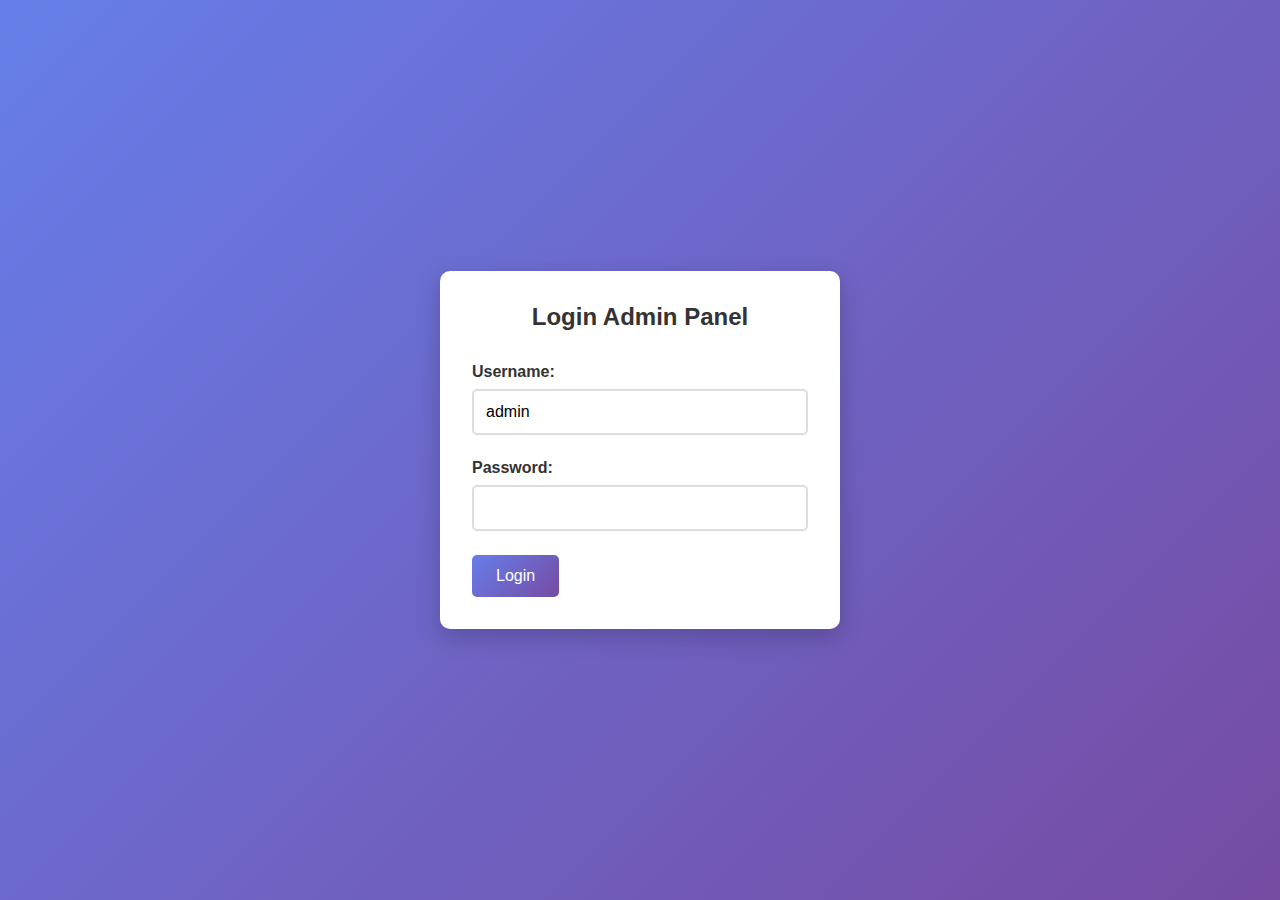
<file: panel-admin.html>
<!DOCTYPE html>
<html lang="id">
<head>
    <meta charset="UTF-8">
    <meta name="viewport" content="width=device-width, initial-scale=1.0">
    <title>Admin Panel - Toko Sepatu Roda</title>
    <script src="https://sdk.amazonaws.com/js/aws-sdk-2.1093.0.min.js"></script>
    <style>
        * { margin: 0; padding: 0; box-sizing: border-box; }
        body { font-family: Arial, sans-serif; background: #f4f4f4; }
        .login-container { display: flex; justify-content: center; align-items: center; min-height: 100vh; background: linear-gradient(135deg, #667eea 0%, #764ba2 100%); }
        .login-form { background: white; padding: 2rem; border-radius: 10px; box-shadow: 0 8px 25px rgba(0, 0, 0, 0.2); width: 100%; max-width: 400px; }
        .login-form h2 { text-align: center; margin-bottom: 2rem; color: #333; }
        .form-group { margin-bottom: 1.5rem; }
        .form-group label { display: block; margin-bottom: 0.5rem; font-weight: bold; color: #333; }
        .form-group input, .form-group textarea { width: 100%; padding: 0.75rem; border: 2px solid #ddd; border-radius: 5px; font-size: 1rem; }
        .checkbox-group { display: flex; gap: 1rem; flex-wrap: wrap; }
        button { background: linear-gradient(135deg, #667eea 0%, #764ba2 100%); color: white; border: none; padding: 0.75rem 1.5rem; border-radius: 5px; cursor: pointer; font-size: 1rem; transition: opacity 0.3s, background-color 0.3s; }
        button:disabled { background: #95a5a6; cursor: not-allowed; opacity: 0.7; }
        .admin-panel { display: none; }
        header { background: linear-gradient(135deg, #667eea 0%, #764ba2 100%); color: white; padding: 1rem; text-align: center; }
        .header-actions { margin-top: 1rem; }
        .header-actions a, .header-actions button { display: inline-block; text-decoration: none; color: white; padding: 0.5rem 1rem; border-radius: 5px; margin: 0 0.5rem; border: none; }
        .back-btn { background: #95a5a6 !important; }
        .logout-btn { background: #e74c3c !important; }
        .admin-main { max-width: 1000px; margin: 2rem auto; padding: 0 1rem; }
        .add-product-section, .products-list-section { background: white; padding: 2rem; border-radius: 10px; box-shadow: 0 4px 6px rgba(0, 0, 0, 0.1); margin-bottom: 2rem; }
        h2 { margin-bottom: 1.5rem; color: #333; }
        #cancel-btn { background: #95a5a6; margin-left: 1rem; }
        .image-preview-container { display: flex; flex-wrap: wrap; gap: 10px; margin-top: 10px; }
        .image-preview-item { position: relative; }
        .image-preview-item img { width: 120px; height: 120px; object-fit: cover; border-radius: 5px; border: 2px solid #ddd; }
        .remove-image-btn { position: absolute; top: -8px; right: -8px; background: #e74c3c; color: white; border: none; border-radius: 50%; width: 24px; height: 24px; cursor: pointer; display: flex; align-items: center; justify-content: center; }
        .admin-product-item { background: #f8f9fa; padding: 1rem; border-radius: 5px; margin-bottom: 1rem; display: flex; justify-content: space-between; align-items: center; flex-wrap: wrap; }
        .admin-product-info { flex: 1; min-width: 300px; }
        .admin-product-actions { display: flex; gap: 0.5rem; }
        .admin-product-actions button { padding: 0.5rem 1rem; font-size: 0.9rem; }
        .admin-product-images { display: flex; gap: 5px; margin-top: 10px; }
        .admin-product-images img { width: 70px; height: 70px; object-fit: cover; border-radius: 3px; }
    </style>
</head>
<body>
    <div id="login-container" class="login-container">
        <form id="login-form" class="login-form">
            <h2>Login Admin Panel</h2>
            <div class="form-group"><label for="username">Username:</label><input type="text" id="username" required value="admin"></div>
            <div class="form-group"><label for="password">Password:</label><input type="password" id="password" required></div>
            <button type="submit">Login</button>
        </form>
    </div>
    <div id="admin-panel" class="admin-panel">
        <header>
            <h1>Admin Panel - Toko Sepatu Roda</h1>
            <div class="header-actions">
                <a href="index.html" class="back-btn">Kembali ke Katalog</a>
                <button id="logout-btn" class="logout-btn">Logout</button>
            </div>
        </header>
        <main class="admin-main">
            <section class="add-product-section">
                <h2>Tambah/Edit Produk</h2>
                <form id="product-form">
                    <input type="hidden" id="edit-id">
                    <div class="form-group"><label for="product-name">Nama Produk:</label><input type="text" id="product-name" required></div>
                    <div class="form-group"><label for="product-price">Harga (Rp):</label><input type="number" id="product-price" required min="0"></div>
                    <div class="form-group"><label for="product-description">Deskripsi:</label><textarea id="product-description" rows="4" required></textarea></div>
                    <div class="form-group">
                        <label>Kategori:</label>
                        <div class="checkbox-group">
                            <label><input type="checkbox" name="categories" value="classic-slalom"> Classic Slalom</label>
                            <label><input type="checkbox" name="categories" value="freestyle-slide"> Freestyle Slide</label>
                            <label><input type="checkbox" name="categories" value="speed-slalom"> Speed Slalom</label>
                        </div>
                    </div>
                    <div class="form-group">
                        <label for="product-images">Gambar Produk:</label>
                        <input type="file" id="product-images" accept="image/*" multiple>
                        <div id="image-preview" class="image-preview-container"></div>
                    </div>
                    <button type="submit" id="submit-btn">Tambah Produk</button>
                    <button type="button" id="cancel-btn" style="display: none;">Batal</button>
                </form>
            </section>
            <section class="products-list-section">
                <h2>Daftar Produk</h2>
                <div id="admin-products-list"></div>
            </section>
        </main>
    </div>

    <script>
        // =================================================================
        // == KONFIGURASI DIGITALOCEAN SPACES - GANTI DENGAN DATA ANDA ==
        // =================================================================
        const SPACES_CONFIG = {
            endpoint: 'sgp1.digitaloceanspaces.com', // Ganti 'sgp1' jika region Anda berbeda
            accessKeyId: 'DO00GVVCMVCNWAUEUFD7',                 // Ganti dengan Access Key yang Anda buat
            secretAccessKey: 'uBJcLk2dJFAOOIADkMAGAmiC0ssJqLCD2XWtGQUB/lQ',          // Ganti dengan Secret Key yang Anda buat
            bucketName: 'pack'                       // Diisi dengan nama Space Anda
        };
        // =================================================================
        // == PERINGATAN KEAMANAN PENTING                             ==
        // =================================================================
        // Menyimpan Secret Key di kode frontend seperti ini TIDAK AMAN 
        // untuk aplikasi produksi karena bisa dilihat oleh siapa saja.
        // Metode ini cocok untuk proyek pribadi atau untuk belajar.
        // =================================================================

        // Inisialisasi AWS SDK untuk DigitalOcean Spaces
        AWS.config.update({
            accessKeyId: SPACES_CONFIG.accessKeyId,
            secretAccessKey: SPACES_CONFIG.secretAccessKey
        });
        const s3 = new AWS.S3({
            endpoint: new AWS.Endpoint(SPACES_CONFIG.endpoint)
        });

        let products = [];
        let editingId = null;
        let currentImages = [];
        let imagesToProcess = 0;

        document.addEventListener('DOMContentLoaded', function() {
            try {
                products = JSON.parse(localStorage.getItem('products')) || [];
            } catch (e) {
                products = [];
            }
            if (sessionStorage.getItem('adminLoggedIn') === 'true') {
                showAdminPanel();
            }
            initializeEventListeners();
        });

        function initializeEventListeners() {
            document.getElementById('login-form').addEventListener('submit', handleLogin);
            document.getElementById('product-form').addEventListener('submit', handleProductSubmit);
            document.getElementById('logout-btn').addEventListener('click', logout);
            document.getElementById('cancel-btn').addEventListener('click', resetForm);
            document.getElementById('product-images').addEventListener('change', (e) => handleMultipleImages(e.target.files));
        }

        function handleLogin(e) {
            e.preventDefault();
            if (document.getElementById('username').value === 'admin' && document.getElementById('password').value === 'nagara1234') {
                sessionStorage.setItem('adminLoggedIn', 'true');
                showAdminPanel();
            }
        }

        function showAdminPanel() {
            document.getElementById('login-container').style.display = 'none';
            document.getElementById('admin-panel').style.display = 'block';
            renderProductsList();
        }

        function logout() {
            sessionStorage.removeItem('adminLoggedIn');
            window.location.reload();
        }

        async function handleMultipleImages(files) {
            const submitBtn = document.getElementById('submit-btn');
            currentImages = []; // Array ini akan berisi URL dari DigitalOcean
            updateImagePreview(); 
            imagesToProcess = files.length;

            if (imagesToProcess === 0) return;

            submitBtn.disabled = true;
            submitBtn.textContent = `Mengunggah ${imagesToProcess} gambar...`;

            for (const file of files) {
                if (!file.type.startsWith('image/')) {
                    imagesToProcess--;
                    continue;
                }
                try {
                    // Membuat nama file unik di dalam folder 'katalog'
                    const fileName = `katalog/${Date.now()}-${file.name}`;
                    const params = {
                        Bucket: SPACES_CONFIG.bucketName,
                        Key: fileName,
                        Body: file,
                        ACL: 'public-read',
                        ContentType: file.type // <-- BARIS INI MEMPERBAIKI MASALAH DOWNLOAD
                    };

                    // Menggunakan .promise() untuk memakai async/await
                    const data = await s3.upload(params).promise();
                    
                    // data.Location adalah URL publik dari gambar yang baru diunggah
                    currentImages.push(data.Location);
                    updateImagePreview(currentImages); // Tampilkan preview dari URL

                } catch (error) {
                    console.error("Gagal mengunggah file:", file.name, error);
                    alert(`Gagal mengunggah ${file.name}. Cek console untuk detail.`);
                } finally {
                    imagesToProcess--;
                    if (imagesToProcess <= 0) {
                        submitBtn.disabled = false;
                        submitBtn.textContent = editingId ? 'Update Produk' : 'Tambah Produk';
                    }
                }
            }
        }

        function updateImagePreview() {
            const preview = document.getElementById('image-preview');
            preview.innerHTML = '';
            currentImages.forEach((imageUrl, index) => {
                const item = document.createElement('div');
                item.className = 'image-preview-item';
                // Perhatikan, `src` sekarang langsung menggunakan URL
                item.innerHTML = `<img src="${imageUrl}" alt="Preview"><button type="button" class="remove-image-btn" data-index="${index}">×</button>`;
                item.querySelector('.remove-image-btn').addEventListener('click', (e) => {
                    const idxToRemove = parseInt(e.target.dataset.index);
                    currentImages.splice(idxToRemove, 1);
                    updateImagePreview();
                });
                preview.appendChild(item);
            });
        }

        function handleProductSubmit(e) {
            e.preventDefault();
            if (imagesToProcess > 0) {
                alert('Tunggu gambar selesai diunggah.');
                return;
            }
            const name = document.getElementById('product-name').value.trim();
            const price = parseInt(document.getElementById('product-price').value);
            const description = document.getElementById('product-description').value.trim();
            const categories = Array.from(document.querySelectorAll('input[name="categories"]:checked')).map(cb => cb.value);

            if (!name || isNaN(price) || !description || categories.length === 0) {
                alert('Mohon isi semua field dengan benar.');
                return;
            }
            if (currentImages.length === 0 && !editingId) {
                alert('Pilih minimal satu gambar untuk produk baru.');
                return;
            }
            
            const formData = { name, price, description, categories, images: currentImages };
            saveProduct(formData);
        }

        function saveProduct(formData) {
            // Fungsi ini tidak perlu diubah, karena sekarang hanya menyimpan URL yang ukurannya kecil
            try {
                if (editingId) {
                    const index = products.findIndex(p => p.id === editingId);
                    if (index !== -1) {
                        if (formData.images.length === 0) formData.images = products[index].images || [];
                        products[index] = { ...products[index], ...formData };
                    }
                } else {
                    products.push({ ...formData, id: Date.now().toString() });
                }
                localStorage.setItem('products', JSON.stringify(products));
                alert(editingId ? 'Produk berhasil diperbarui!' : 'Produk berhasil ditambahkan!');
                resetForm();
                renderProductsList();
            } catch (error) {
                // Error QuotaExceededError seharusnya tidak terjadi lagi
                alert('Gagal menyimpan produk: ' + error.message);
            }
        }

        function editProduct(id) {
            const product = products.find(p => p.id === id);
            if (!product) return;
            editingId = id;
            document.getElementById('product-name').value = product.name;
            document.getElementById('product-price').value = product.price;
            document.getElementById('product-description').value = product.description;
            document.querySelectorAll('input[name="categories"]').forEach(cb => {
                cb.checked = product.categories.includes(cb.value);
            });
            // currentImages sekarang berisi URL
            currentImages = [...(product.images || [])];
            updateImagePreview();
            document.getElementById('submit-btn').textContent = 'Update Produk';
            document.getElementById('cancel-btn').style.display = 'inline-block';
        }

        function deleteProduct(id) {
            // Disarankan untuk juga menghapus file dari Space untuk menghemat biaya, 
            // namun untuk saat ini kita biarkan sederhana.
            if (confirm('Yakin ingin menghapus produk ini?')) {
                products = products.filter(p => p.id !== id);
                localStorage.setItem('products', JSON.stringify(products));
                renderProductsList();
            }
        }

        function resetForm() {
            document.getElementById('product-form').reset();
            editingId = null;
            currentImages = [];
            imagesToProcess = 0;
            updateImagePreview();
            const submitBtn = document.getElementById('submit-btn');
            submitBtn.textContent = 'Tambah Produk';
            submitBtn.disabled = false;
            document.getElementById('cancel-btn').style.display = 'none';
        }

        function renderProductsList() {
            const container = document.getElementById('admin-products-list');
            if (!container) return;
            container.innerHTML = products.map(product => `
                <div class="admin-product-item">
                    <div class="admin-product-info">
                        <h3>${product.name}</h3>
                        <p>Harga: Rp ${product.price.toLocaleString('id-ID')}</p>
                        <div class="admin-product-images">
                            ${(product.images || []).slice(0, 3).map(imgUrl => `<img src="${imgUrl}" alt="${product.name}">`).join('')}
                            ${(product.images || []).length > 3 ? `<span>+${(product.images || []).length - 3}</span>` : ''}
                        </div>
                    </div>
                    <div class="admin-product-actions">
                        <button onclick="editProduct('${product.id}')" style="background: #f39c12;">Edit</button>
                        <button onclick="deleteProduct('${product.id}')" style="background: #e74c3c;">Hapus</button>
                    </div>
                </div>
            `).join('');
        }

        window.editProduct = editProduct;
        window.deleteProduct = deleteProduct;
    </script>
</body>
</html>
</file>
